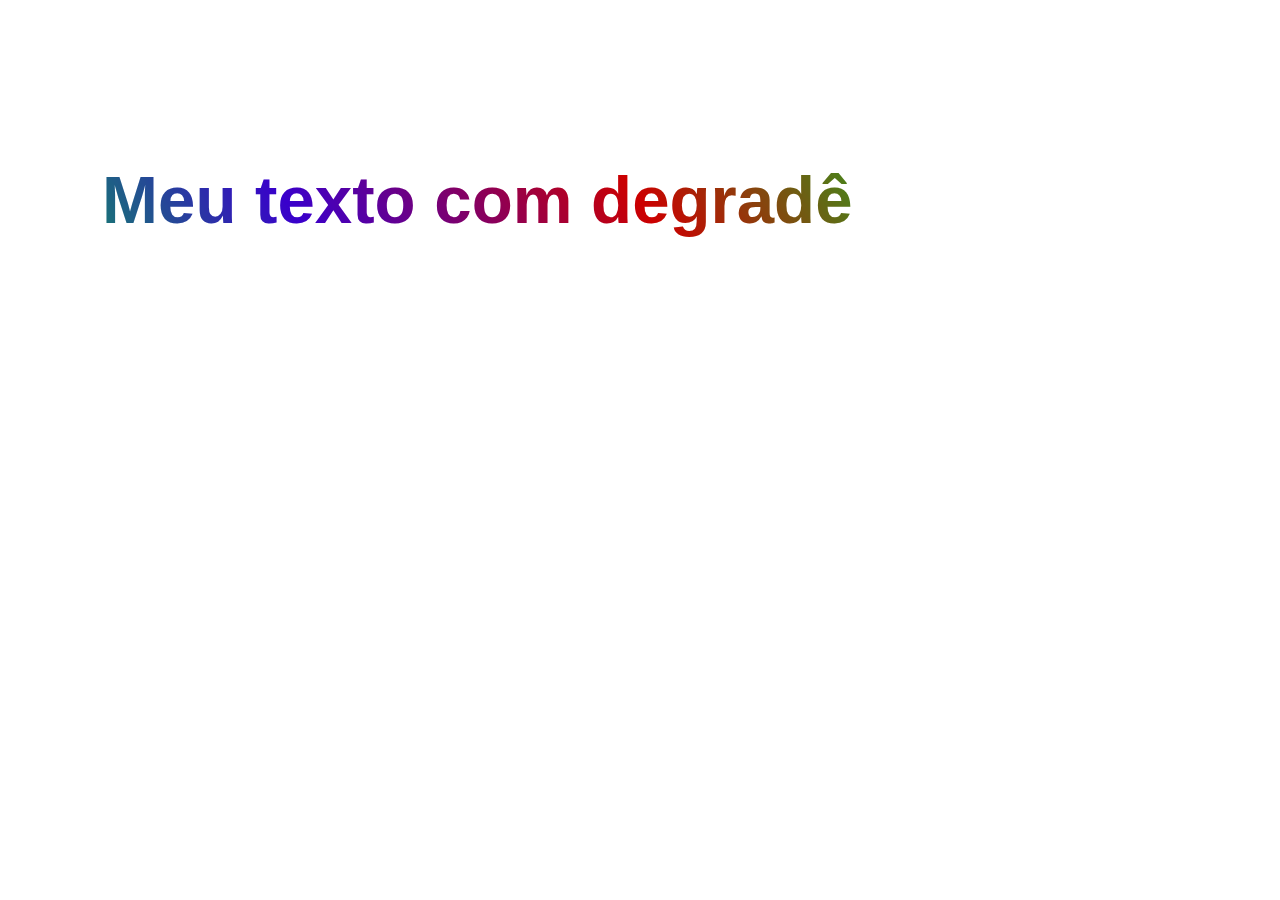
<file: background-clip/index.html>
<!DOCTYPE html>
<html lang="en">
  <head>
    <title>Propriedade background-clip</title>
    <link rel="stylesheet" href="styles.css" />
  </head>
  <body>
    <p class="text">Meu texto com degradê</p>
  </body>
</html>
</file>
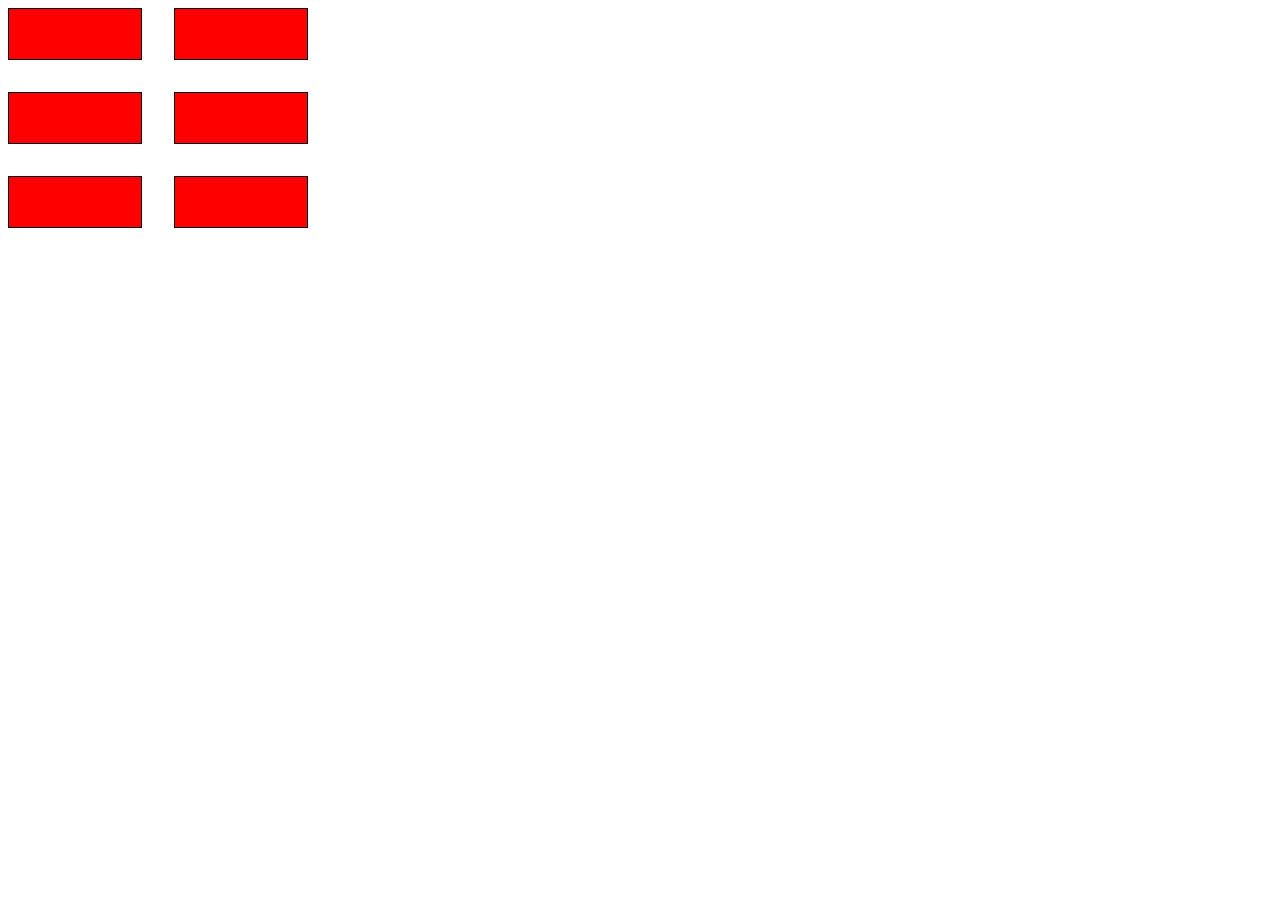
<file: gap/index.html>
<!DOCTYPE html>
<html lang="en">
  <head>
    <title>Propriedade Gap</title>
    <link rel="stylesheet" href="styles.css" />
  </head>
  <body>
    <div id="flexbox">
      <div></div>
      <div></div>
      <div></div>
      <div></div>
      <div></div>
      <div></div>
    </div>
  </body>
</html>
</file>
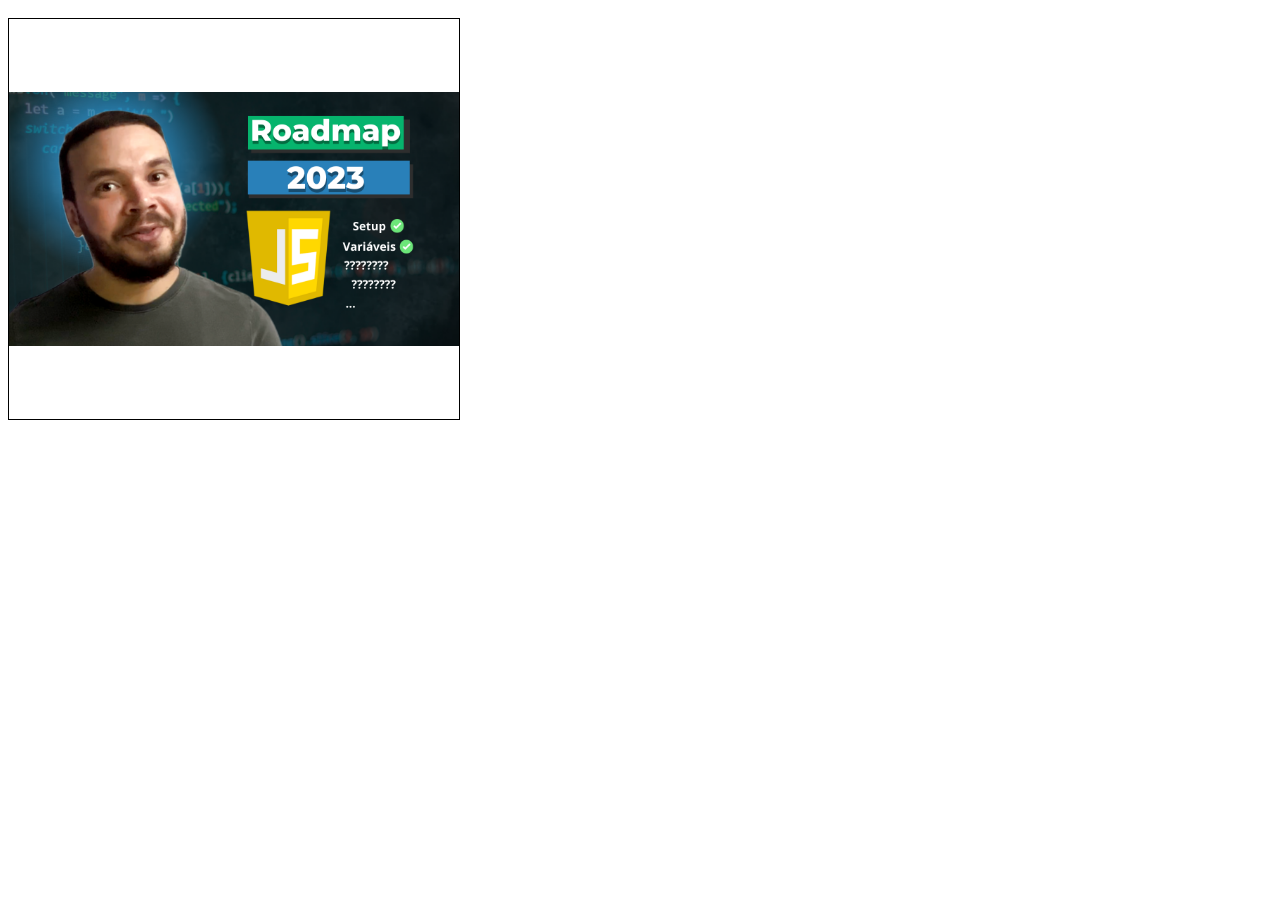
<file: object-fit/index.html>
<!DOCTYPE html>
<html lang="en">
  <head>
    <title>Propriedade object-fit</title>
    <link rel="stylesheet" href="styles.css" />
  </head>
  <body>
    <section>
      
      <img  src="resources/thumbnail.png" alt="thumbnail" />
    
     
    </section>
  </body>
</html>
</file>
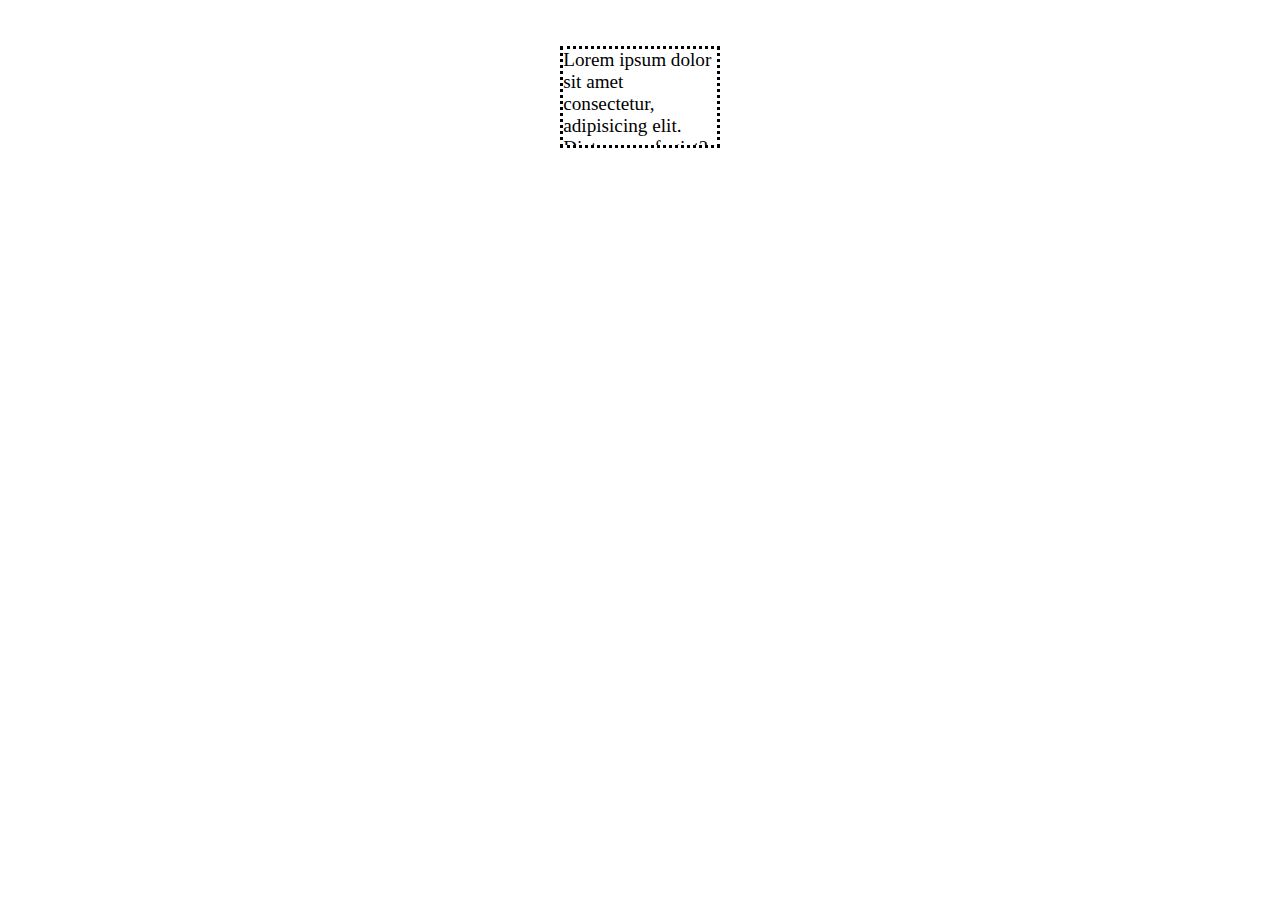
<file: overflow/index.html>
<!DOCTYPE html>
<html lang="en">
  <head>
    <title>Propriedade overflow</title>
    <link rel="stylesheet" href="styles.css" />
  </head>
  <body>
    <div>
      <p >
        Lorem ipsum dolor sit amet consectetur, adipisicing elit. Dicta, quas fugiat? Iure quibusdam sequi inventore recusandae nisi? Iusto quae laudantium repellat architecto ad veniam a quidem sint beatae, vero repellendus?
      </p>
    </div>
  </body>
</html>
</file>
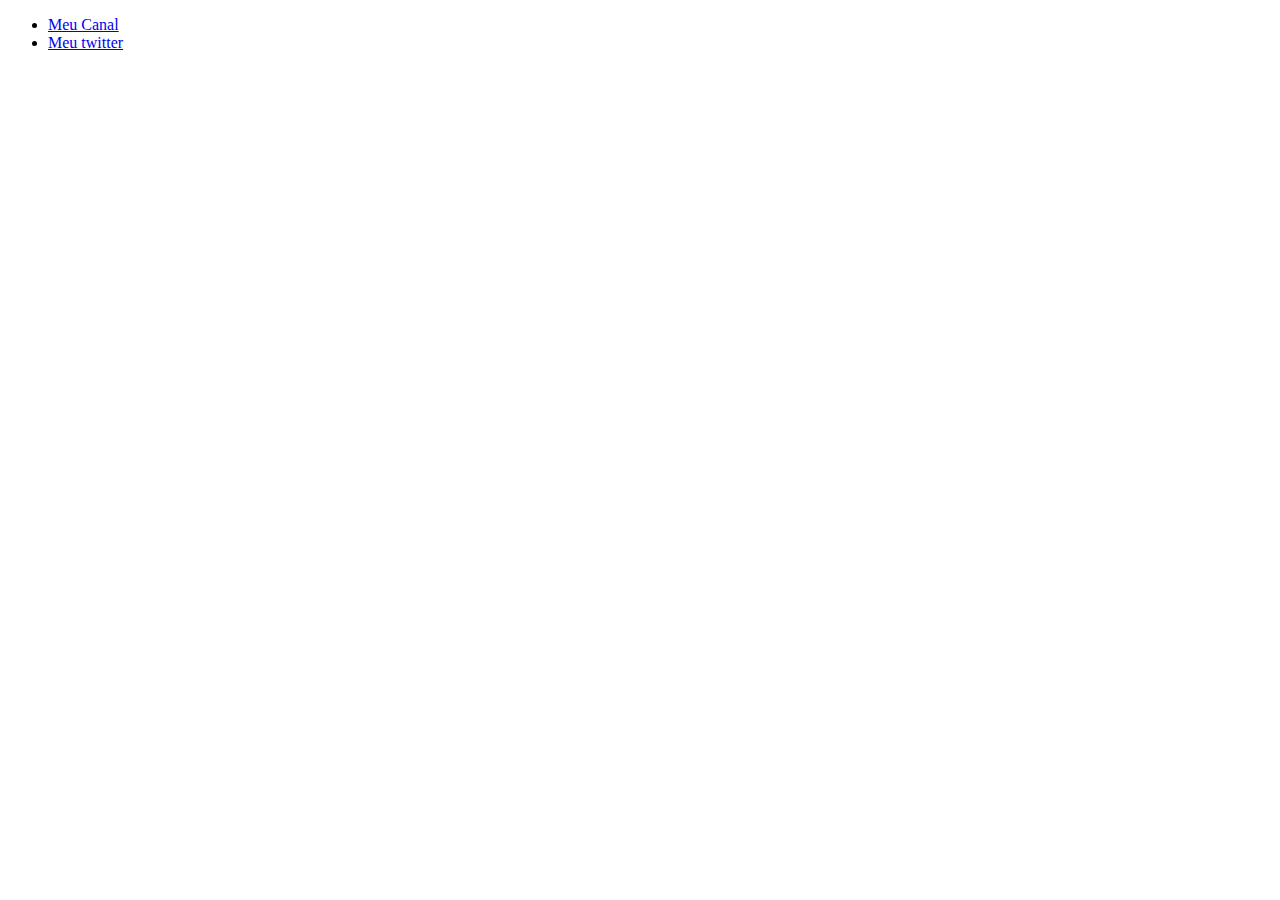
<file: pointer-events/index.html>
<!DOCTYPE html>
<html lang="en">
  <head>
    <title>Propriedade pointer-events</title>
    <link rel="stylesheet" href="styles.css" />
  </head>
  <body>
    <ul>
      <li><a href="https://www.youtube.com/@adriano_viana">Meu Canal</a></li>
      <li><a href="https://twitter.com/adriano_viana">Meu twitter</a></li>
    </ul>
  </body>
</html>
</file>
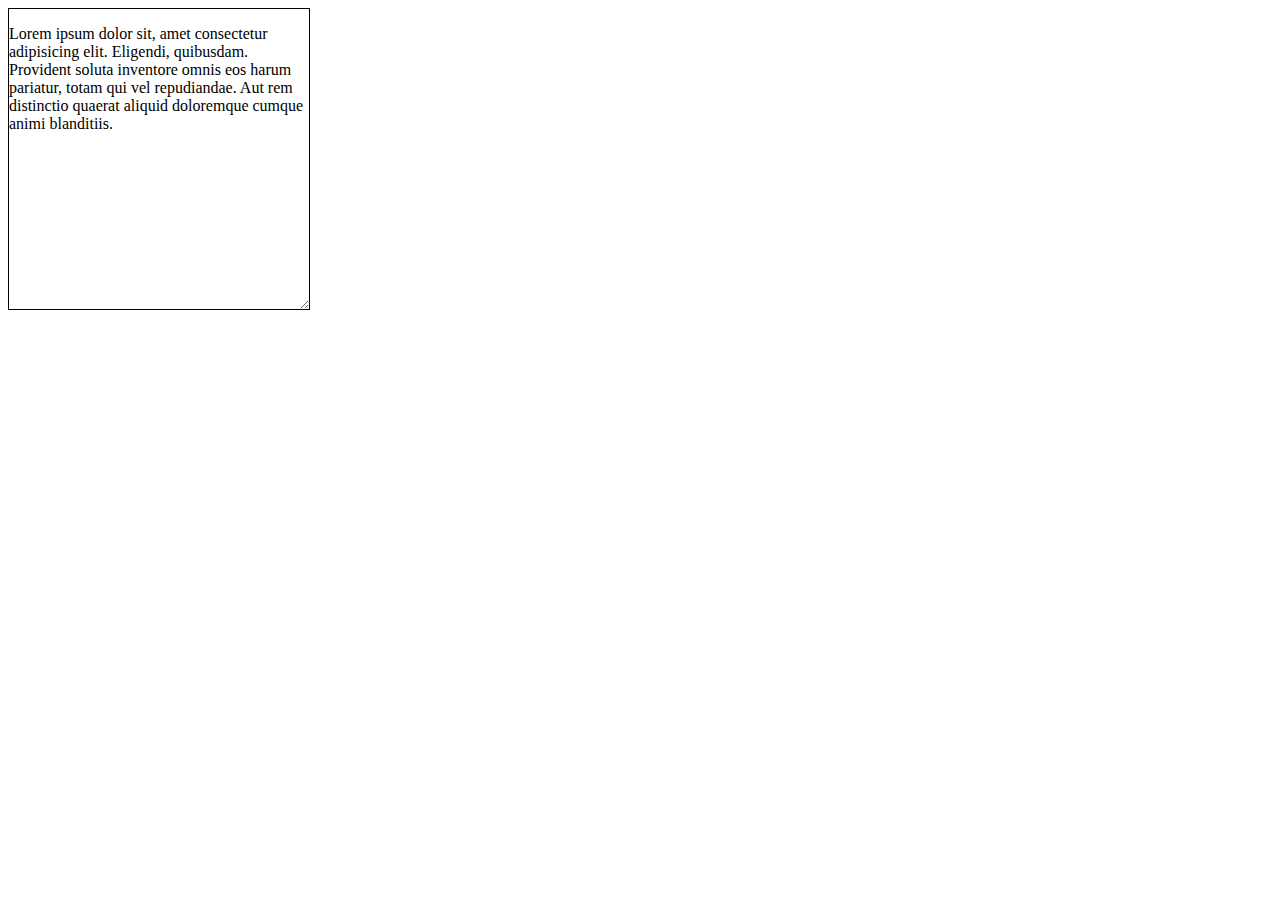
<file: resize/index.html>
<!DOCTYPE html>
<html lang="en">
  <head>
    <title>Propriedade Resize</title>
    <link rel="stylesheet" href="styles.css" />
  </head>
  <body>
    <div class="resizable">
      <p>
        Lorem ipsum dolor sit, amet consectetur adipisicing elit. Eligendi, quibusdam. Provident soluta inventore omnis eos harum pariatur, totam qui vel repudiandae. Aut rem distinctio quaerat aliquid doloremque cumque animi blanditiis.
      </p>
    </div>
  </body>
</html>
</file>
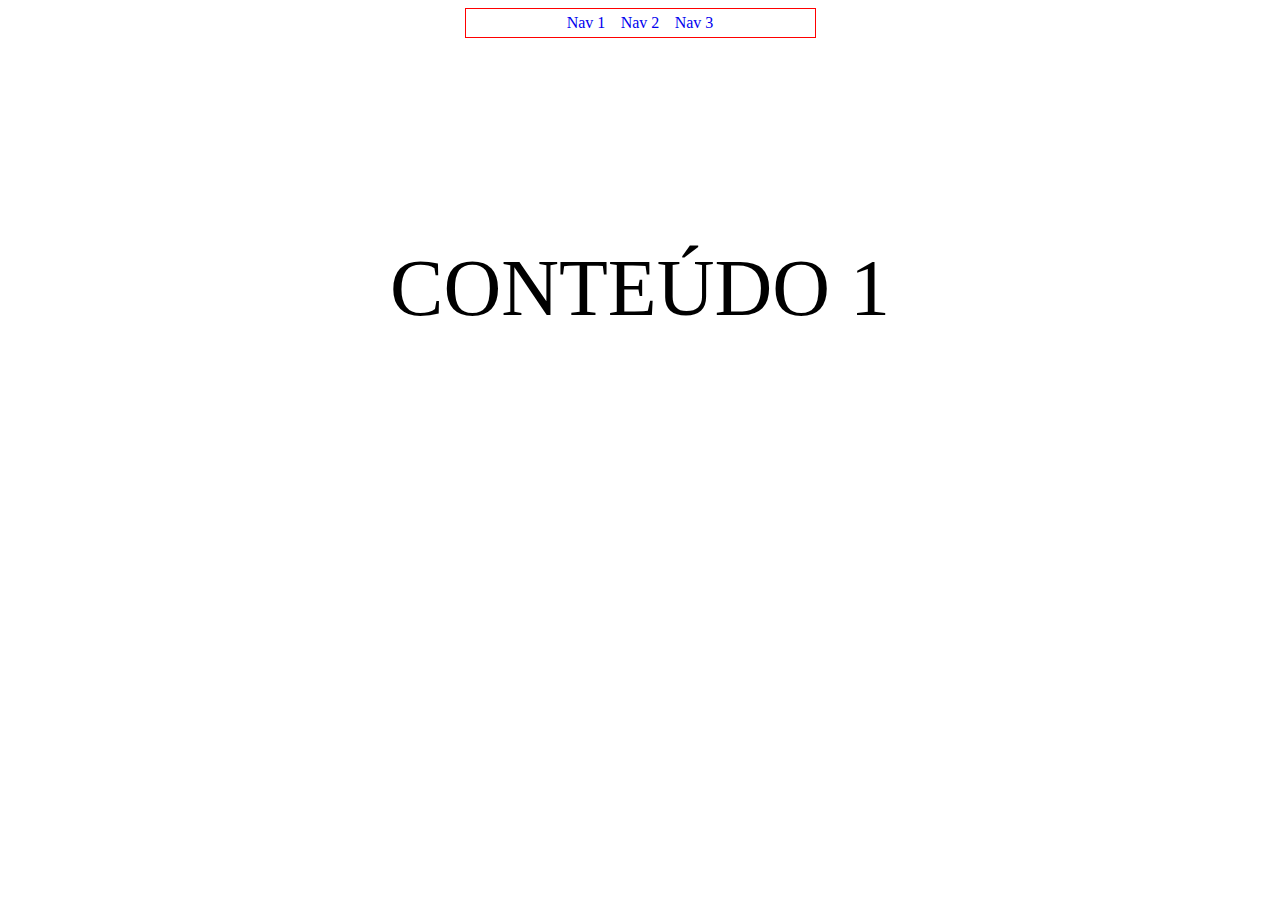
<file: scroll-behavior/index.html>
<!DOCTYPE html>
<html lang="en">
  <head>
    <title>Propriedade scroll-behavior</title>
    <link rel="stylesheet" href="styles.css" />
  </head>
  <body>
    <nav>
      <a href="#page-1">Nav 1</a>
      <a href="#page-2">Nav 2</a>
      <a href="#page-3">Nav 3</a>
    </nav>
    <div class="scroll-container">
      <div class="scroll-page" id="page-1">CONTEÚDO 1</div>
      <div class="scroll-page" id="page-2">CONTEÚDO 2</div>
      <div class="scroll-page" id="page-3">CONTEÚDO 3</div>
    </div>
  </body>
</html>
</file>
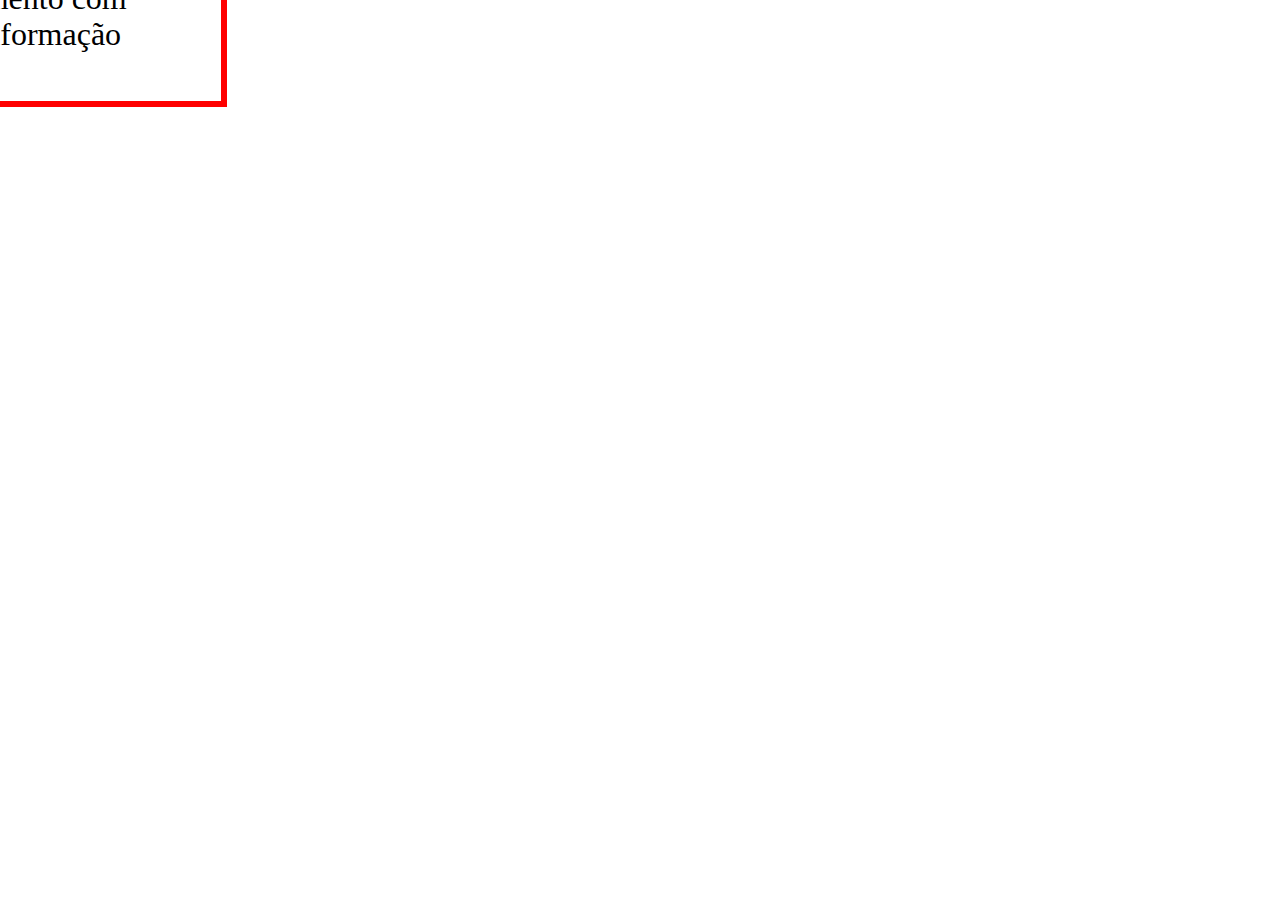
<file: transform/index.html>
<!DOCTYPE html>
<html lang="en">
  <head>
    <title>Propriedade transform</title>
    <link rel="stylesheet" href="styles.css" />
  </head>
  <body>
    <div>Elemento com Tranformação</div>
  </body>
</html>
</file>
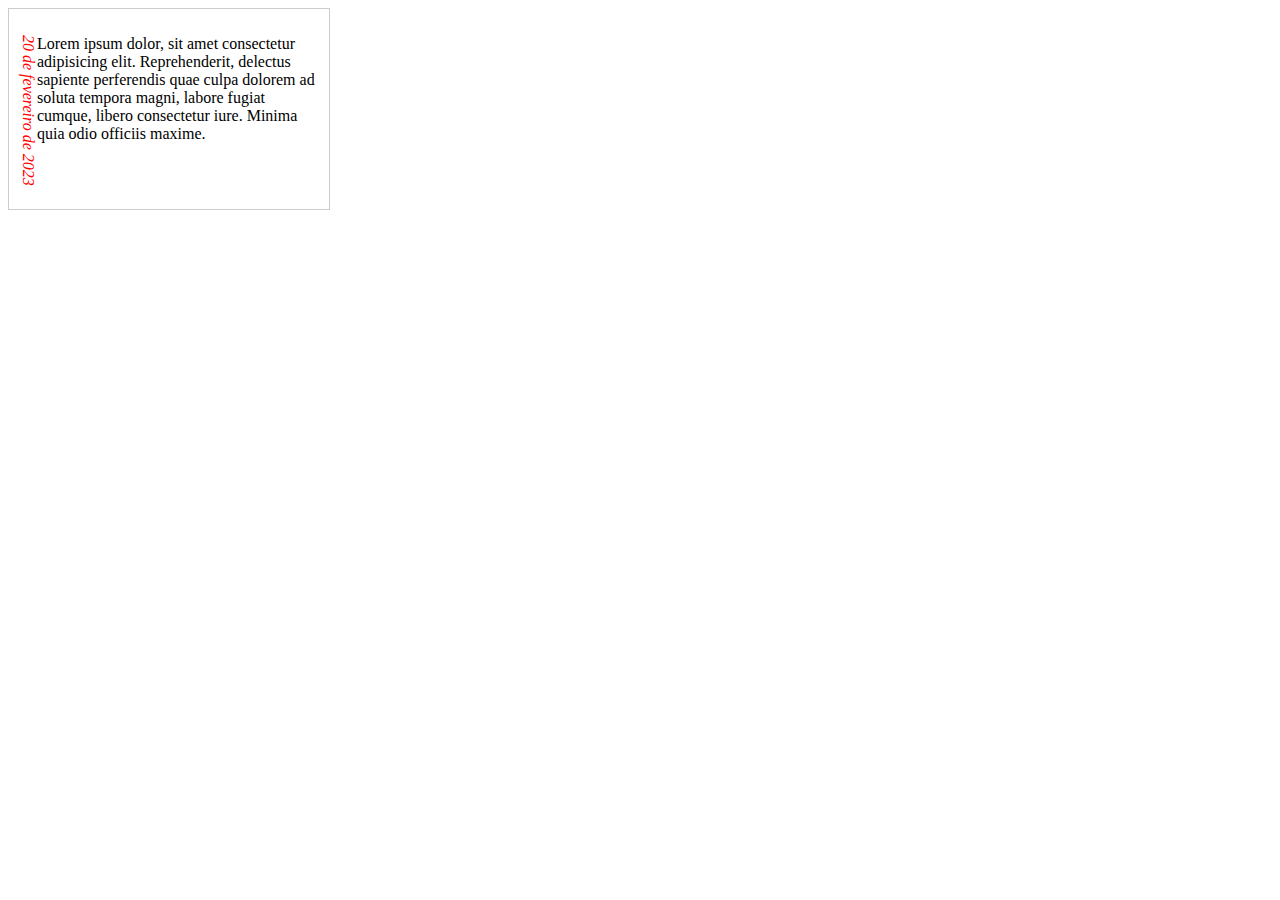
<file: writing-mode/index.html>
<!DOCTYPE html>
<html lang="en">
  <head>
    <title>Propriedade writing-mode</title>
    <link rel="stylesheet" href="styles.css" />
  </head>
  <body>
    <div>
      <p><em>20 de fevereiro de 2023</em>Lorem ipsum dolor, sit amet consectetur adipisicing elit. Reprehenderit, delectus sapiente perferendis quae culpa dolorem ad soluta tempora magni, labore fugiat cumque, libero consectetur iure. Minima quia odio officiis maxime.</p>
    </div>
  </body>
</html>
</file>
<file: background-clip/styles.css>
p {

  margin: 1em 0;
  padding: 1.4em;
  background: linear-gradient(60deg, rgb(0, 255, 68), rgb(72, 0, 255), red, rgb(0, 255, 51), rgb(0, 255, 55));
  font: 900 4.2em sans-serif;
}

.text {
  color: rgba(0, 0, 0, 0.2);
  background-clip: text;
  -webkit-background-clip: text;
}
</file>
<file: gap/styles.css>
#flexbox {
    display: flex;
    flex-wrap: wrap;
    width: 300px;
    gap:2em;
  }
  
  #flexbox > div {
    border: 1px solid #000;
    background-color: #ff0000;
    flex: 1 1 auto;
    width: 100px;
    height: 50px;
  }
</file>
<file: object-fit/styles.css>
img {
  width: 450px;
  height: 400px;
  border: 1px solid #000;
  margin: 10px 0;
  object-fit: contain;
}
</file>
<file: overflow/styles.css>
body {
  display: flex;
  justify-content: space-around;
}

div {
  margin: 1em;
  font-size: 1.2em;
}

p {
  width: 8em;
  height: 5em;
  border: dotted;
  overflow: auto;
}
</file>
<file: pointer-events/styles.css>
a[href="https://www.youtube.com/@adriano_viana"]{
    pointer-events: none;
}
</file>
<file: resize/styles.css>
.resizable {
  overflow: scroll;
  border: 1px solid black;
  resize: both;
}

div {
  height: 300px;
  width: 300px;
}
</file>
<file: scroll-behavior/styles.css>
a {
  display: inline-block;
  width: 50px;
  text-decoration: none;
}
nav,
.scroll-container {
  display: block;
  margin: 0 auto;
  text-align: center;
}
nav {
  width: 339px;
  padding: 5px;
  border: 1px solid #ff0000;
}
.scroll-container {
  width: 500px;
  height: 500px;
  overflow-y: scroll;
  scroll-behavior: smooth;
}
.scroll-page {
  display: flex;
  align-items: center;
  justify-content: center;
  height: 100%;
  font-size: 5em;
}
</file>
<file: transform/styles.css>
div {
  border: solid red;
  width: 140px;
  height: 60px;
  transform: scale(2,2);
}
</file>
<file: writing-mode/styles.css>
div{
  width: 300px;
  height: 180px;
  padding: 10px;
  border: 1px solid #ccc;
}
em{
  float: left;
  color: #ff0000;
  writing-mode: vertical-lr;
}
</file>
